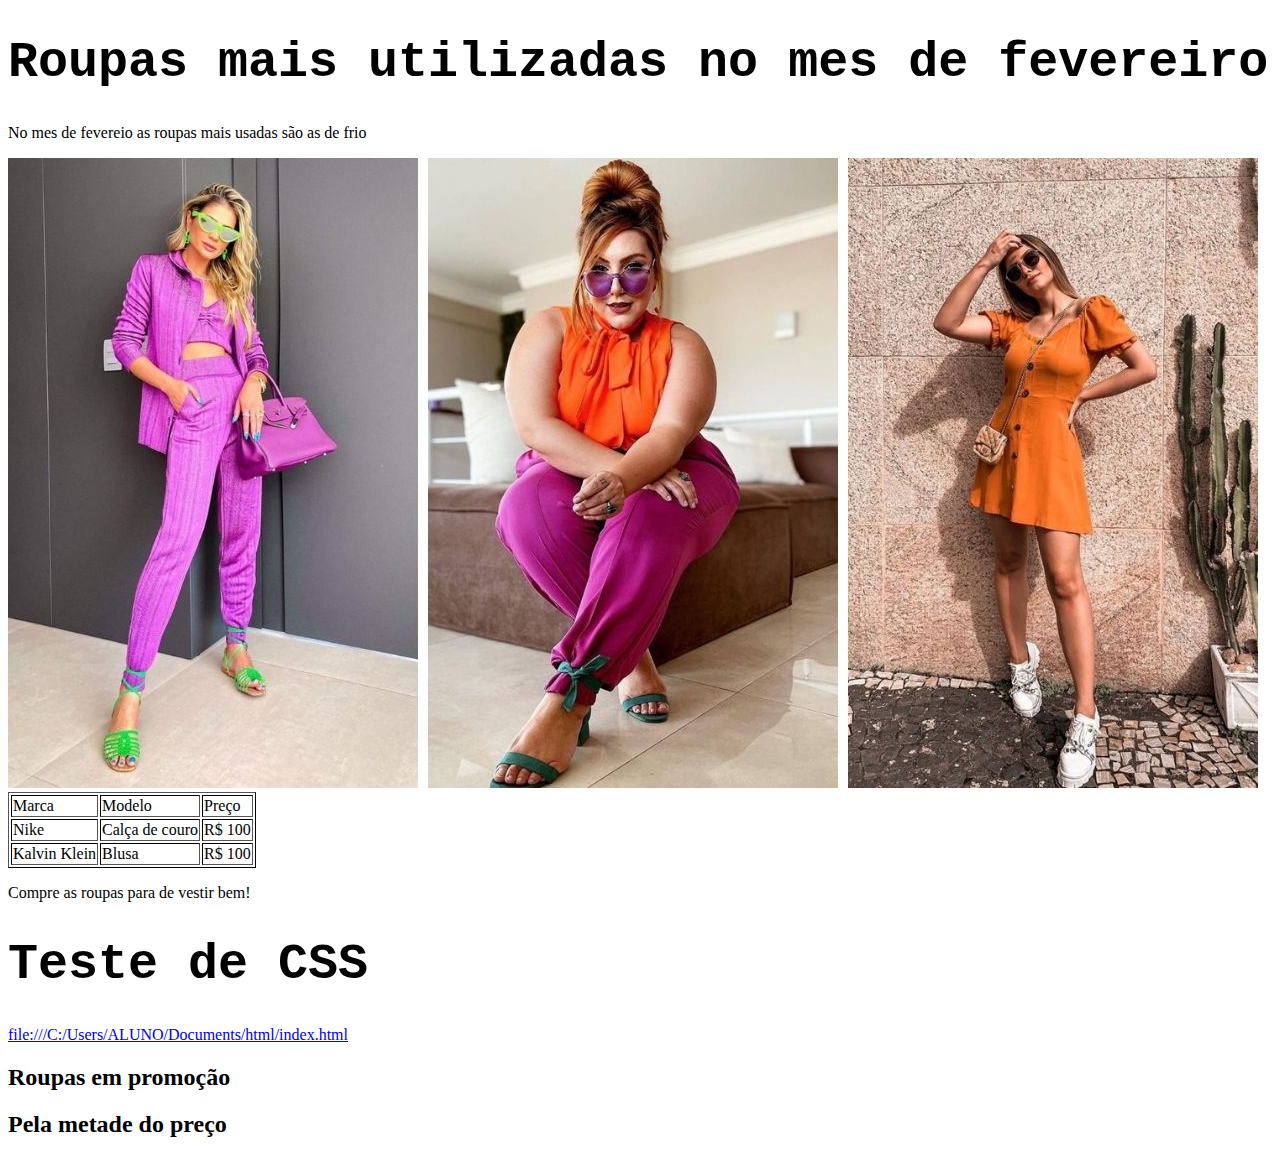
<file: index.html>
<!DOCTYPE html>
<html lang="pt-br">
<head>
    <meta charset="UTF-8">
    <meta http-equiv="X-UA-Compatible" content="IE=edge">
    <meta name="viewport" content="width=device-width, initial-scale=1.0">
    <title>Kamilly Machado</title>
    <style>
        h1{
            font-family: Courier;
            font-size: 50px;

        }
        p{
            font-family: italic;


        }




    </style>
</head>
<body>
    
    <h1 style="font-family:Courier ;"> Roupas mais utilizadas no mes de fevereiro </h1>
    <p> No mes de fevereio as roupas mais usadas são as de frio</p>
    <img src="imagem.jpg" alt="roupa de frio">

    <table border="1". style="border-color: black;"
        <tr>
            <td> Marca</td>
            <td>Modelo</td>
            <td>Preço</td>
        </tr>
            <td>Nike</td>
            <td>Calça de couro</td>
            <td> R$ 100</td>
        <tr>
            <td>Kalvin Klein</td>
            <td>Blusa</td>
            <td> R$ 100</td>
        </tr>
    </table>

    <p>Compre as roupas para de vestir bem!</p>

    <h1>Teste de CSS</h1>
<a href="index2.html">file:///C:/Users/ALUNO/Documents/html/index.html</a>

    <h2 class="h2"> Roupas em promoção </h2>
    <h2 class="h2"> Pela metade do preço </h2>
    



</body>
</html>
</file>
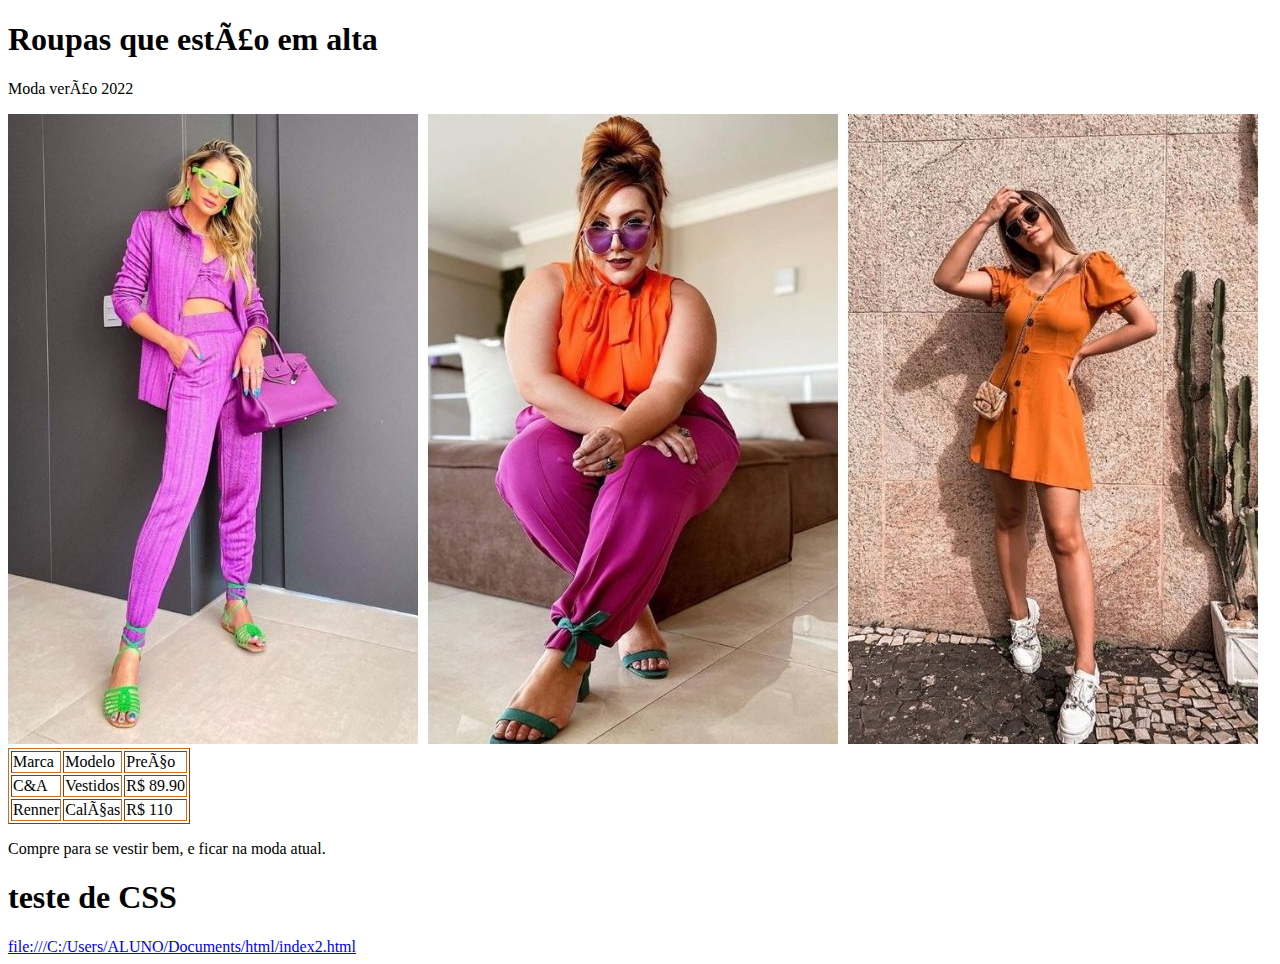
<file: index2.html>
<!DOCTYPE html>
<html lang="pt-br>
<head>
    <meta charset="UTF-8">
    <meta http-equiv="X-UA-Compatible" content="IE=edge">
    <meta name="viewport" content="width=device-width, initial-scale=1.0">
    <title>Seja bem vindo ao nosso site!</title>

</head>
<body>
    
    <h1>Roupas que estão em alta</h1>
    <p> Moda verão 2022</p>
    <img src="imagem.jpg" alt="Moda verão">

    <table border="1". style="border-color:chocolate"

    <tr>

        <td> Marca </td>
        <td> Modelo </td>
        <td> Preço </td>

    </tr>
        <td> C&A </td>
        <td> Vestidos </td>
        <td> R$ 89.90 </td>

    <tr>
        <td> Renner </td>
        <td> Calças </td>
        <td> R$ 110 </td>

    </tr>
</table>

<p> Compre para se vestir bem, e ficar na moda atual. </p>

<h1> teste de CSS </h1>
<a href="index3.html">file:///C:/Users/ALUNO/Documents/html/index2.html</a>



</body>
</html>
</file>
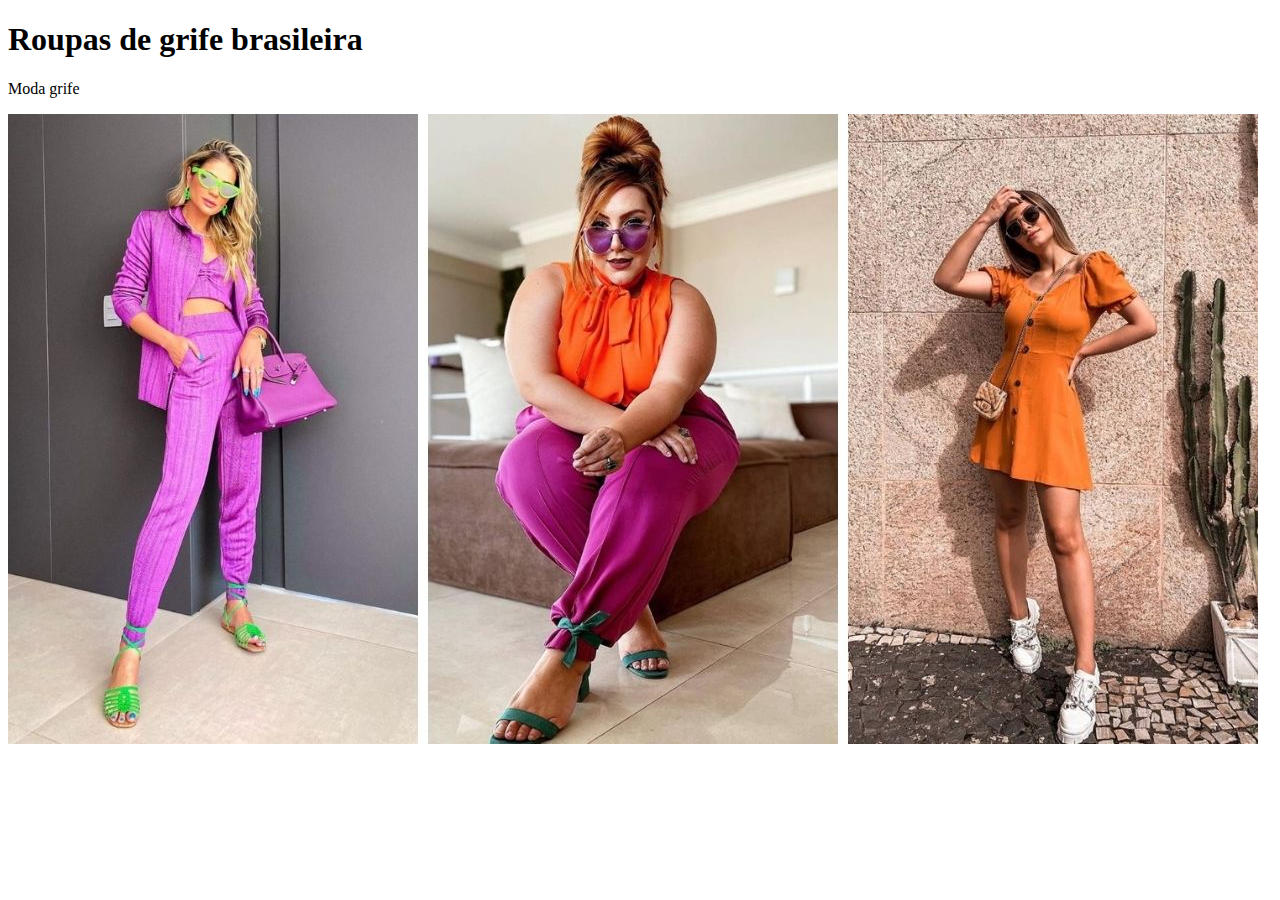
<file: index3.html>
<!DOCTYPE html>
<html lang="pt-br">
<head>
    <meta charset="UTF-8">
    <meta http-equiv="X-UA-Compatible" content="IE=edge">
    <meta name="viewport" content="width=device-width, initial-scale=1.0">
    <title> Grife - Atual </title>
</head>
<body>

    <h1> Roupas de grife brasileira </h1>
    <p> Moda grife </p>
    <img src="imagem.jpg" alt="Moda grife">

    <table boder="1"

    







    
    
</body>
</html>
</file>
